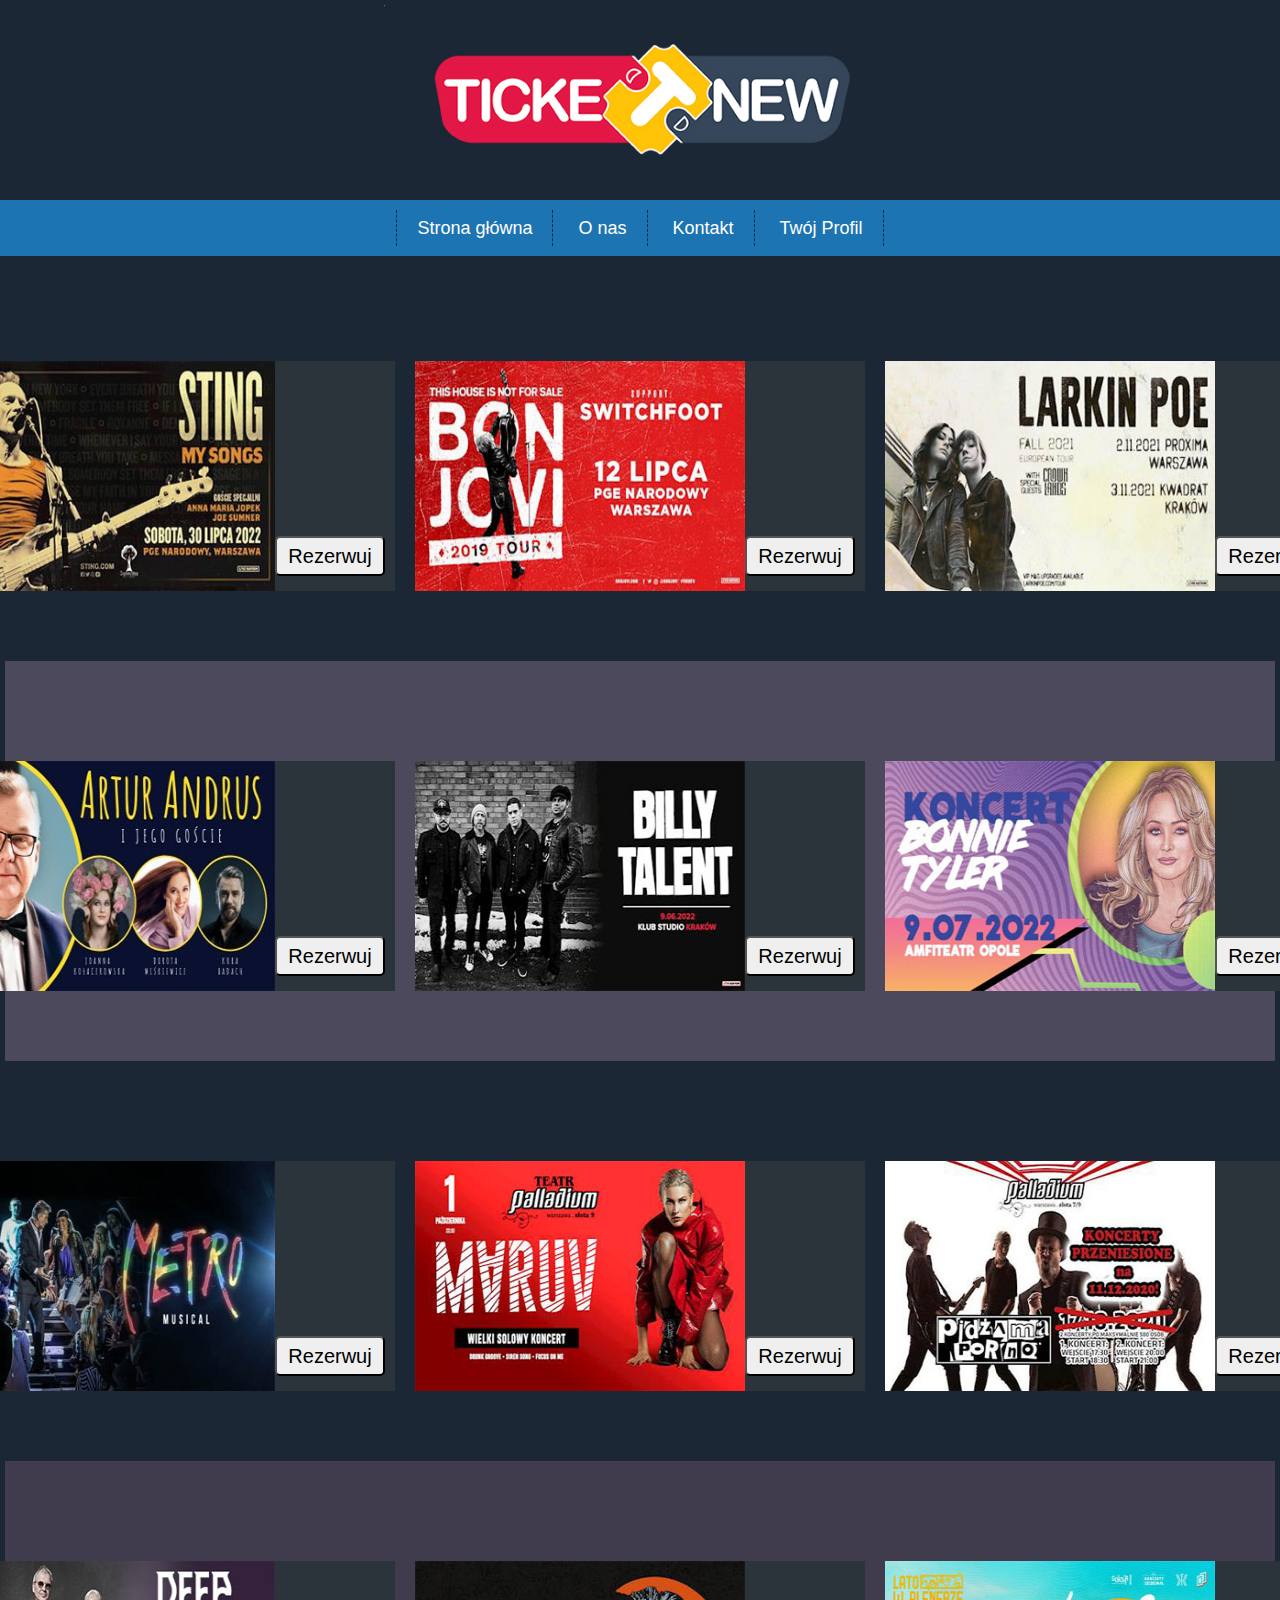
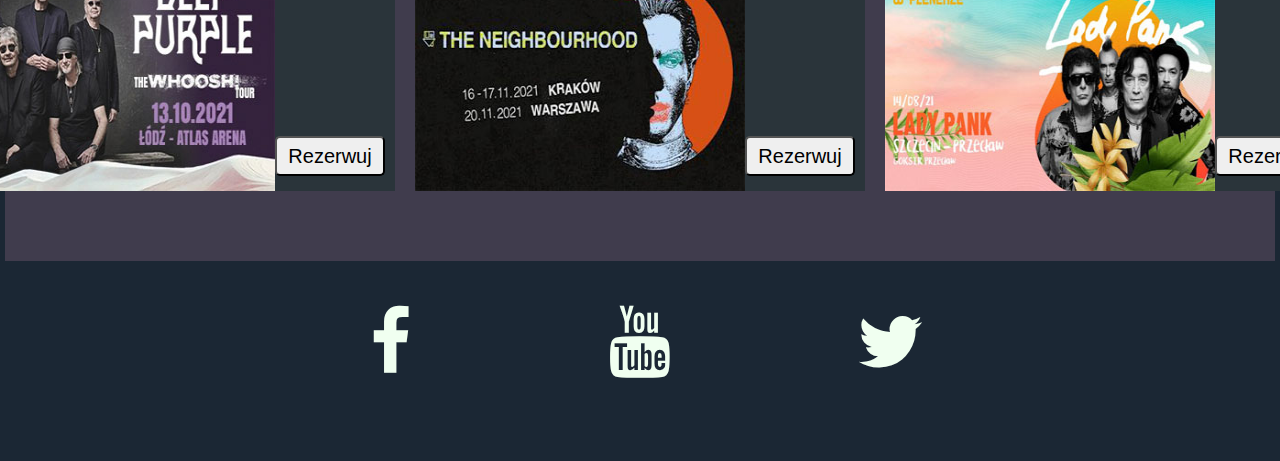
<file: index.html>
<!DOCTYPE HTML>
<html lang ="pl">
    <head>
        <meta charset="utf-8"/>
        <meta name="viewport" content="width=device-width, initial-scale=1">


        <title>Rezerwój Bilety</title>
        <meta name = "description" content="Wybieraj i rezerwój bilety w promocyjnych cenach na wszystkie nadchodzące wydarzenia" />
        <meta name = "keywords" content="bilety, promocja, taniej, mecze, koncerty, kino, teatr" />
        <meta http-equiv="X-UA-Compatible" content="IE=edge,chrome=1" />


        <link rel="stylesheet" href="css/bootstrap.min.css">
        <link rel="stylesheet" href="css/style.css">
        <link rel="stylesheet" href="css/fontello.css">

    </head>



    <body>

        <div id = container>

            <div id = logo>  <img src="img/Ticket2.jpg"  style="width: auto; height: auto; margin-left: 500px; margin-right: 500px;"></div>
            
            <nav id="topnav">
		
                <ul class="menu">
                    <li><a href="#">Strona główna</a></li>
                    <li><a href="#">O nas</a></li>
                    <li><a href="#">Kontakt</a></li>
                    <li><a href="#">Twój Profil</a></li>
                </ul>
                
            </nav>

            <div id = content>     

                <div id = recommended>
                    <div class=ticket><img src="img/1.jpg"><input type="button" value="Rezerwuj"></div> 
                    <div class=ticket><img src="img/2.jpg"><input type="button" value="Rezerwuj"></div> 
                    <div class=ticket><img src="img/3.jpg"><input type="button" value="Rezerwuj"></div> 
                    <!--<div class=ticket><img src="img/4.jpg"></div>-->
                </div>

                <div id = theatre>      
                    <div class=ticket><img src="img/5.jpg"><input type="button" value="Rezerwuj"></div> 
                    <div class=ticket><img src="img/6.jpg"><input type="button" value="Rezerwuj"></div> 
                    <div class=ticket><img src="img/7.jpg"><input type="button" value="Rezerwuj"></div> 
                    <!--<div class=ticket><img src="img/8.jpg"></div>-->
                </div>
                
                <div id = cinema>
                    <div class=ticket><img src="img/9.jpg"><input type="button" value="Rezerwuj"></div> 
                    <div class=ticket><img src="img/10.jpg"><input type="button" value="Rezerwuj"></div> 
                    <div class=ticket><img src="img/11.jpg"><input type="button" value="Rezerwuj"></div> 
                    <!--<div class=ticket><img src="img/12.jpg"></div>-->
                </div>

                <div id = sport>
                    <div class=ticket><img src="img/13.jpg"><input type="button" value="Rezerwuj"></div> 
                    <div class=ticket><img src="img/14.jpg"><input type="button" value="Rezerwuj"></div> 
                    <div class=ticket><img src="img/15.jpg"><input type="button" value="Rezerwuj"></div> 
                    <!--<div class=ticket><img src="img/16.jpg"></div>-->
                </div>

            </div>
            
            
            <footer>
	
                <div class="socials">
                    <div class="socialdivs">
                        <div class="fb">
                            <i class="icon-facebook"></i>
                        </div>
                        <div class="yt">
                            <i class="icon-youtube"></i>
                        </div>
                        <div class="tw">
                            <i class="icon-twitter"></i>
                        </div>

                        <div style="clear:both"></div>
                    </div>
                </div>
                
                <div class="info">
                    
                </div>
            
            </footer>

        </div>




        <script src="https://cdn.jsdelivr.net/npm/bootstrap@5.0.0/dist/js/bootstrap.bundle.min.js" 
                integrity="sha384-p34f1UUtsS3wqzfto5wAAmdvj+osOnFyQFpp4Ua3gs/ZVWx6oOypYoCJhGGScy+8" 
                crossorigin="anonymous">
        </script>

        <script src="js/bootstrap.min.js"></script>

    </body>

</html>
</file>
<file: css/style.css>
body
{
    background-color: gray;
    font-family: Verdana, Geneva, Tahoma, sans-serif;
    font-size: 20px;
    color: honeydew;
}

#container
{
    width: auto;
    height:auto;
    margin-left: auto;
    margin-right: auto;
}

#logo
{
    background-color: rgb(27, 39, 52);
    color:teal;
    text-align: center;
    padding: 5px;
    width: auto;
    height: 200px;
    display: flex;
    justify-content: center;
    
    
}

#topnav
{
	background-color: #1c74b2;
	text-align: center;
}

.menu
{
	list-style-type: none;
	margin: 0;
	padding: 10px;
	font-size: 18px;
	min-height: 38px;
	line-height: 200%;
}

.menu > li
{
	display: inline-block;
	padding-left: 20px;
	padding-right: 20px;
	border-right: 1px dashed #0a2b42;
}

.menu > li:first-child
{
	border-left: 1px dashed #0a2b42;
}

.menu a
{
	color: #fff;
	text-decoration: none;
}

.menu a:hover
{
	color: #0a2b42;
}

#content
{
    background-color: rgb(27, 39, 52);
    color:rgb(1, 14, 4);
    text-align: center;
    padding: 5px;
    width: auto;
    height: 1610px;

    margin-left: auto;
    margin-top: auto;
}

#recommended
{
    background-color: rgb(27, 39, 52);
    width: auto;
    height: 400px;
    display: flex;
    justify-content: center;


}

#theatre
{
    background-color: rgb(77, 73, 92);
    width: auto;
    height: 400px;
    display: flex;
    justify-content: center;
}

#cinema
{
    background-color: rgb(27, 39, 52);
    width: auto;
    height: 400px;
    display: flex;
    justify-content: center;
}

#sport
{
    background-color: rgb(64, 60, 77);
    width: auto;
    height: 400px;
    display: flex;
    justify-content: center;
}




input[type = button]
{
    height: 40px; 
    width: 110px; 
    margin-top: 175px;
    margin-right: 10px;
    margin-left:  auto;
    border-radius: 5px;
}





    






#footer
{
    background-color: rgb(27, 39, 52);
    width: auto;
    height: 150px;
    text-align: center;
    display: block;
    justify-content: center;
}

.ticket
{
    background-color: rgb(42, 52, 58);
    
    width: 460px;
    height: 230px;
    margin-left: 10px;
    margin-right: 10px;
    margin-top: 100px;
    margin-bottom: 15px;
    display: flex;
    justify-content: left;
    float:left
   
    

}
.ticket :hover
{
    transform: scale(1.01);

}




#photo
{
    width: 50px;
    height: 50px;
}




img 
{
    display: block;
    margin-right: auto;
    width: 330px;
    height: 230px;
    
}






.socials
{
	width:100%;
	text-align: center;
	background-color: rgb(27, 39, 52);
    display: block;
    justify-content: center;
}

.socialdivs
{
	width: 1000px;
    justify-content: center;
    display: flex;
    margin-left: auto;
    margin-right: auto;
}

.fb
{
	width: 250px;
	height: 155px;
	float:left;
}

.fb:hover
{
	background-color: #4668b3;
}

.yt
{
	width: 250px;
	height: 155px;
	float:left;
}

.yt:hover
{
	background-color: #d94348;
}

.tw
{
	width: 250px;
	height: 155px;
	float:left;
}

.tw:hover
{
	background-color: #3095d3;
}


.info
{
    background-color: rgb(27, 39, 52);
	margin-left: auto;
	margin-right: auto;
	text-align: center;
	padding: 20px;
}
</file>
<file: css/fontello.css>
@font-face {
  font-family: 'fontello';
  src: url('../font/fontello.eot?49170314');
  src: url('../font/fontello.eot?49170314#iefix') format('embedded-opentype'),
       url('../font/fontello.woff?49170314') format('woff'),
       url('../font/fontello.ttf?49170314') format('truetype'),
       url('../font/fontello.svg?49170314#fontello') format('svg');
  font-weight: normal;
  font-style: normal;
}
/* Chrome hack: SVG is rendered more smooth in Windozze. 100% magic, uncomment if you need it. */
/* Note, that will break hinting! In other OS-es font will be not as sharp as it could be */
/*
@media screen and (-webkit-min-device-pixel-ratio:0) {
  @font-face {
    font-family: 'fontello';
    src: url('../font/fontello.svg?49170314#fontello') format('svg');
  }
}
*/
 
 [class^="icon-"]:before, [class*=" icon-"]:before {
  font-family: "fontello";
  font-style: normal;
  font-weight: normal;
  speak: none;
 
  display: inline-block;
  text-decoration: inherit;
  width: 1em;
  margin-right: .2em;
  text-align: center;
  /* opacity: .8; */
 
  /* For safety - reset parent styles, that can break glyph codes*/
  font-variant: normal;
  text-transform: none;
 
  /* fix buttons height, for twitter bootstrap */
  line-height: 1em;
 
  /* Animation center compensation - margins should be symmetric */
  /* remove if not needed */
  margin-left: .2em;
 
  /* you can be more comfortable with increased icons size */
  /* font-size: 120%; */
 
  /* Font smoothing. That was taken from TWBS */
  -webkit-font-smoothing: antialiased;
  -moz-osx-font-smoothing: grayscale;
 
  /* Uncomment for 3D effect */
  /* text-shadow: 1px 1px 1px rgba(127, 127, 127, 0.3); */
}
 
.icon-facebook:before { content: '\e800'; font-size: 72px; margin-top: 40px;} /* '' */
.icon-youtube:before { content: '\e801'; font-size: 72px; margin-top: 40px;} /* '' */
.icon-twitter:before { content: '\e802'; font-size: 72px; margin-top: 40px;} /* '' */
.icon-gplus:before { content: '\e803'; font-size: 72px; margin-top: 40px;} /* '' */
</file>
